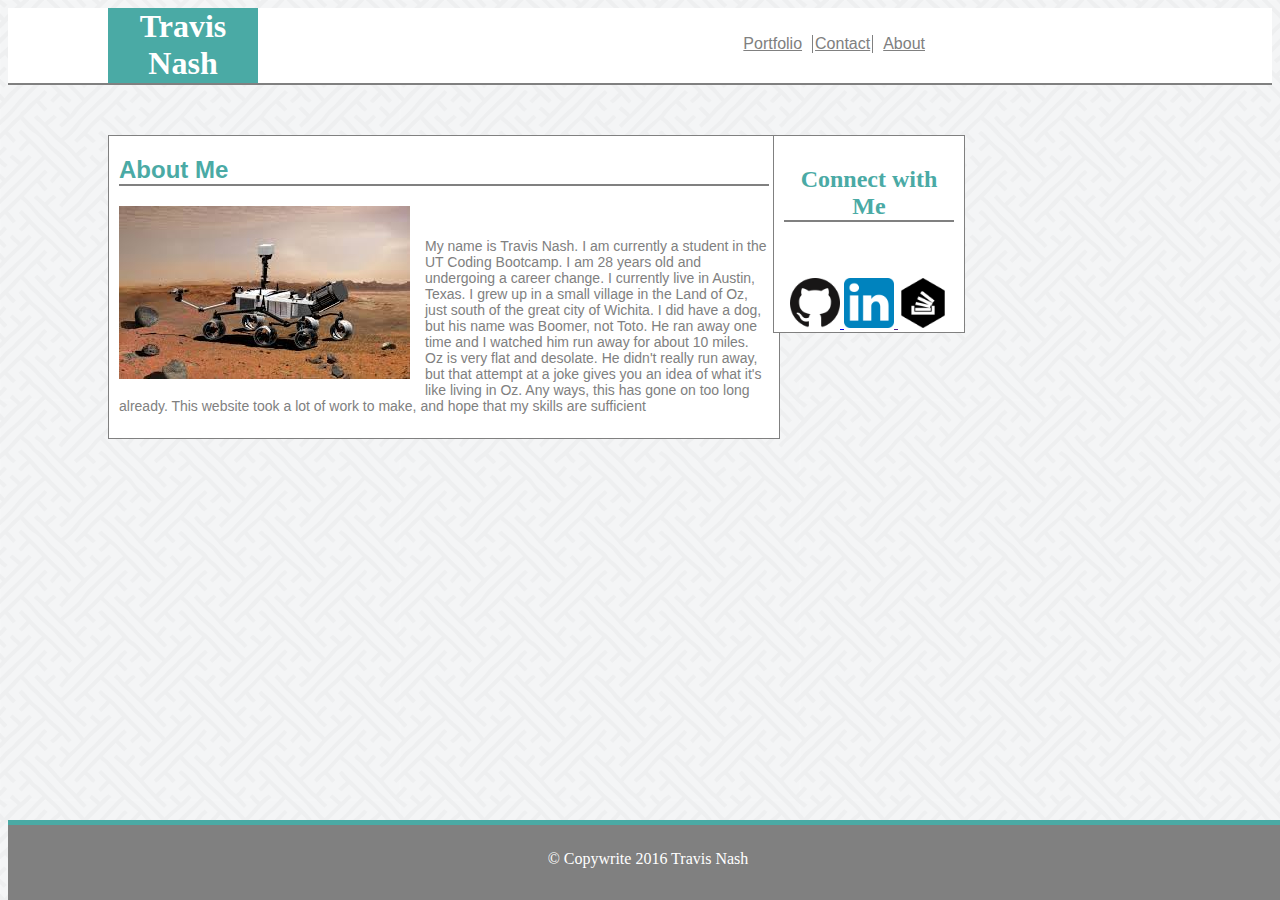
<file: assets/index.html>
<!DOCTYPE html>
<html lang="en-us">

<head>
	<meta charset="UTF-8">
	<title>Travis Nash's Portfolio Page</title>
	<link rel="stylesheet" type="text/css" href="style.css">
  
</head>
<body>
  <header>
  	<h1>Travis Nash</h1>
	<nav>
  		<ul>
  			<li><a href="index.html" class="nav-tab" id="nav-about">
  			About</a></li>
			<li><a href="contact.html" class="nav-tab" id="nav-contact">
			Contact</a></li>
			<li><a href="portfolio.html" class="nav-tab" id="nav-portfolio">
			Portfolio</a></li>
  		</ul>
  	</nav>
  </header>  
	  <div id="about">
	   <h2><strong>About Me
	   
	   </strong></h2>
	   <picture id="marsrover"> 
	   <img src="../images/imgres.jpg">
	   </picture>
	   <br>

	   	<p> My name is Travis Nash. I am currently a student in the UT Coding Bootcamp. I am 28 years old and undergoing a career change. I currently live in Austin, Texas. I grew up in a small village in the Land of Oz, just south of the great city of Wichita. I did have a dog, but his name was Boomer, not Toto. He ran away one time and I watched him run away for about 10 miles. Oz is very flat and desolate. He didn't really run away, but that attempt at a joke gives you an idea of what it's like living in Oz. Any ways, this has gone on too long already.

		This website took a lot of work to make, and hope that my skills are sufficient
	   	</p> 
	   </div> 
	  	
	  	<div id="connect-side-bar">
	  	 <h2>Connect with Me</h2>
	  	 <br><br>
	  	 <a href="www.github.com">
	  	 <img id="githubbutton" src="../images/github-128.jpg" class="thumb">
		 </a>
		 </section>
	  	 <a href="">
	  	 <img id="linkedinbutton" src="../images/linkedin-128.jpg" class="thumb">
	  	 </a>
	  	 <a href="">
	  	 <img id="stackoverflowbutton" src="../images/stackoverflow-128.jpg" class="thumb">
	  	 </a>
		</div>
	  	 <footer>&copy; Copywrite 2016 Travis Nash
	  	 </footer>	    
	</body>
</html>
</file>
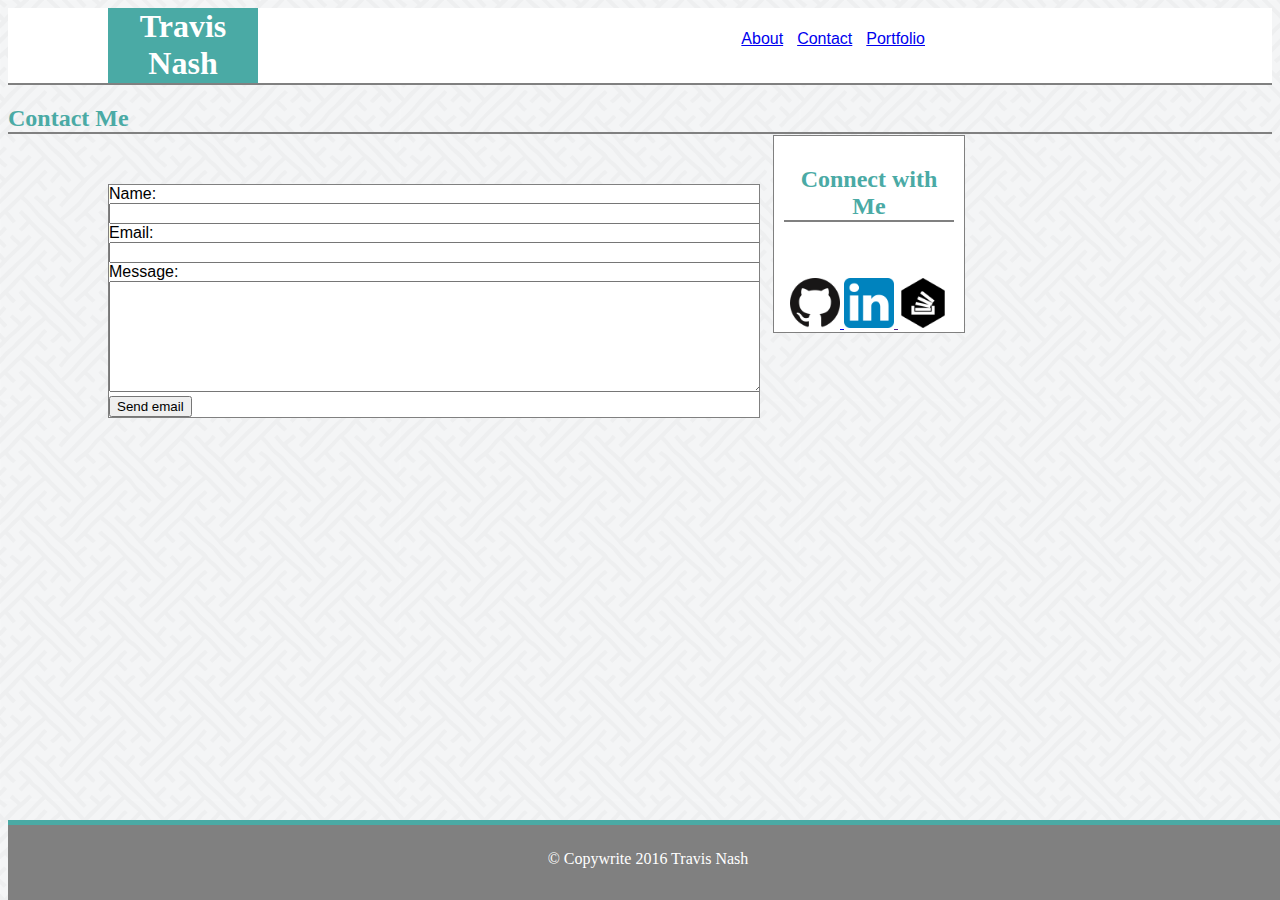
<file: assets/contact.html>
<!DOCTYPE html>
<html lang="en-us">

<head>
	<meta charset="UTF-8">
	<title>Travis Nash's Portfolio Page</title>
	<link rel="stylesheet" type="text/css" href="style.css">
  
</head>
<body>
  <header>
  	<h1>Travis Nash</h1>

  		<nav>
  			<a href="index.html" class="nav-tab" id="nav-about">
  			About</a>
			<a href="contact.html" class="nav-tab" id="nav-about">
			Contact</a>
			<a href="portfolio.html" class="nav-tab" id="nav-about">
			Portfolio</a>
  		</nav>
  </header>  
  
	  <article>
	  <div id="contact">
	   <h2><strong>Contact Me</strong></h2>
	   <form id="contact-form" action="#" method="POST" enctype="multipart/form-data">
	<div class="row">
		<label for="name">Name:</label><br />
		<input id="name" class="input" name="name" type="text" value="" size="30" /><br />
	</div>
	<div class="row">
		<label for="email">Email:</label><br />
		<input id="email" class="input" name="email" type="text" value="" size="30" /><br />
	</div>
	<div class="row">
		<label for="message">Message:</label><br />
		<textarea id="message" class="input" name="message" rows="7" cols="30"></textarea><br />
	</div>
	<input id="submit_button" type="submit" value="Send email" />
		</form>			
	  </div>		
	    </article>	
	  	 
	  	 <div id="connect-side-bar">
	  	 <h2>Connect with Me</h2>
	  	 <br><br>
	  	 <a href="www.github.com">
	  	 <img id="git-hub-button" src="../images/github-128.jpg" class="thumb">
		 </a>
		 </section>
	  	 <a href="">
	  	 <img id="linked-in-button" src="../images/linkedin-128.jpg" class="thumb">
	  	 </a>
	  	 <a href="">
	  	 <img src="../images/stackoverflow-128.jpg" class="thumb">
	  	 </a>
		</div>
	    <footer>&copy; Copywrite 2016 Travis Nash</footer>
	</body>
</html>
</file>
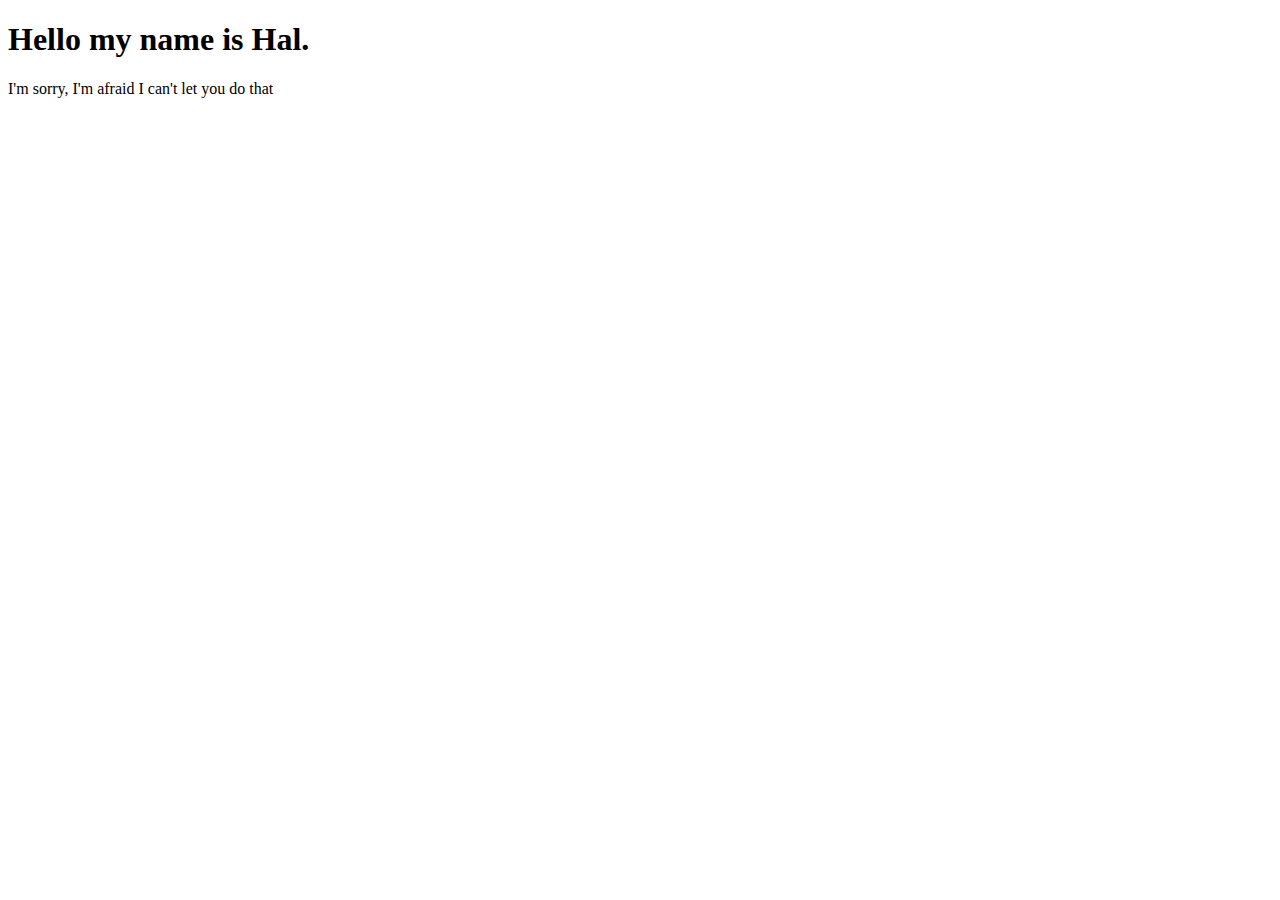
<file: assets/hal.html>
<!DOCTYPE html>
<html>
<head>
	<title>Class 4 Test Page</title>
</head>
<body>
	<div><h1>Hello my name is Hal.
		</h1></div>
	<a href="https://www.google.com/imgres?imgurl=https://upload.wikimedia.org/wikipedia/commons/thumb/f/f6/HAL9000.svg/220px-HAL9000.svg.png&imgrefurl=https://en.wikipedia.org/wiki/HAL_9000&h=220&w=220&tbnid=AzrYfJVuRAMLKM:&vet=1&tbnh=176&tbnw=176&docid=Xog-C40gdpKaMM&itg=1&usg=__QovlUnpPs6smZfFrrfvF6fQLfS0=&sa=X&ved=0ahUKEwjrj_CX18_RAhVkilQKHeruDfEQ_B0IcTAK"></a>
	<p> I'm sorry, I'm afraid I can't let you do that</p>
	

</body>
</html>
</file>
<file: assets/style.css>
body{
	width:auto;
	background-image:url(../images/sayagata-400px.png);
	font-family: 'Georgia', Times, Times New Roman, Serif;
}
header{
	width:100%;
	background-color: #ffffff;
	border-bottom:2px;
	border-bottom-style:solid;
	border-color:grey;
}

h1{
	background-color: #4aaaa5;
	width:150px;
	height:75px;
	text-align: center;
	color:white;
	margin:5px 0px 0px 100px;

}
h2{
	color:#4aaaa5;
	border-bottom:2px;
	border-bottom-style:solid;
	border-color:grey;
	
}

.nav-tab{
	font-family:'Arial', 'Helvetica Neue', Helvetica, sans-serif;
	margin-bottom:20px;	

}
nav{
	float:right;
	text-align:center;
	position: absolute;top:30px;right:350px;
}
ul{
	margin:0;
	padding:0;
	list-style-type:none;
}
li{
	float:right;
}
li a{
	display:block;
	color:grey;
	text-align: center;

}
#nav-about{
	margin: 5px;

}
#nav-contact{
 	margin: 5px;
 	border-left: 1px;
 	border-right:1px;
 	border-color:gray;
 	border-left-style:solid;
 	border-right-style:solid;
 	padding-right:2px; 
 	padding-left:2px;
}
#nav-portfolio{
	margin: 5px;
}
#about{
	background-color:white;
	color:grey;
	width:650px;
	height:100%;
	border-style:solid;
	border-color:grey;
	border-width:1px;
	margin:50px 0px 0px 100px;
	font-family:'Arial', 'Helvetica Neue', Helvetica, sans-serif;
	overflow:auto;
	padding:0px 10px 10px 10px;
}
#connect-side-bar{
	clear:all;
	width: 170px;
	height:auto;
	float:right;
	margin:0px 65px 100px 0px;
	padding:10px 10px 0px 10px;
	border:1px;
	border-style:solid;
	border-color:grey;
	background-color:white;
	overflow:auto;
	text-align:center;
	position:absolute;right:250px; top:135px;
}

.thumb {
	width:50px;
	height:50px;
	display: inline;
}


#marsrover{
	max-width:75%;
	float:left;
	margin-right:15px;
}
p{
	font-size:14px;
}

footer{
	position: fixed;
	width:100%;
	height:50px;
	border-top-style:solid;
	border-top-width:5px;
	border-top-color:#4aaaa5;
	background-color: grey;
	color:white;
	bottom:0;
	text-align: center;
	padding-top:25px;


}
#contact-form{
	width:650px;
	height:100%;
	background-color: white;
	border-style:solid;
	border-color:grey;
	border-width:1px;
	margin:50px 0px 0px 100px;
	font-family:'Arial', 'Helvetica Neue', Helvetica, sans-serif;
	overflow:auto;
}
.input{
	width:100%;

}
</file>
